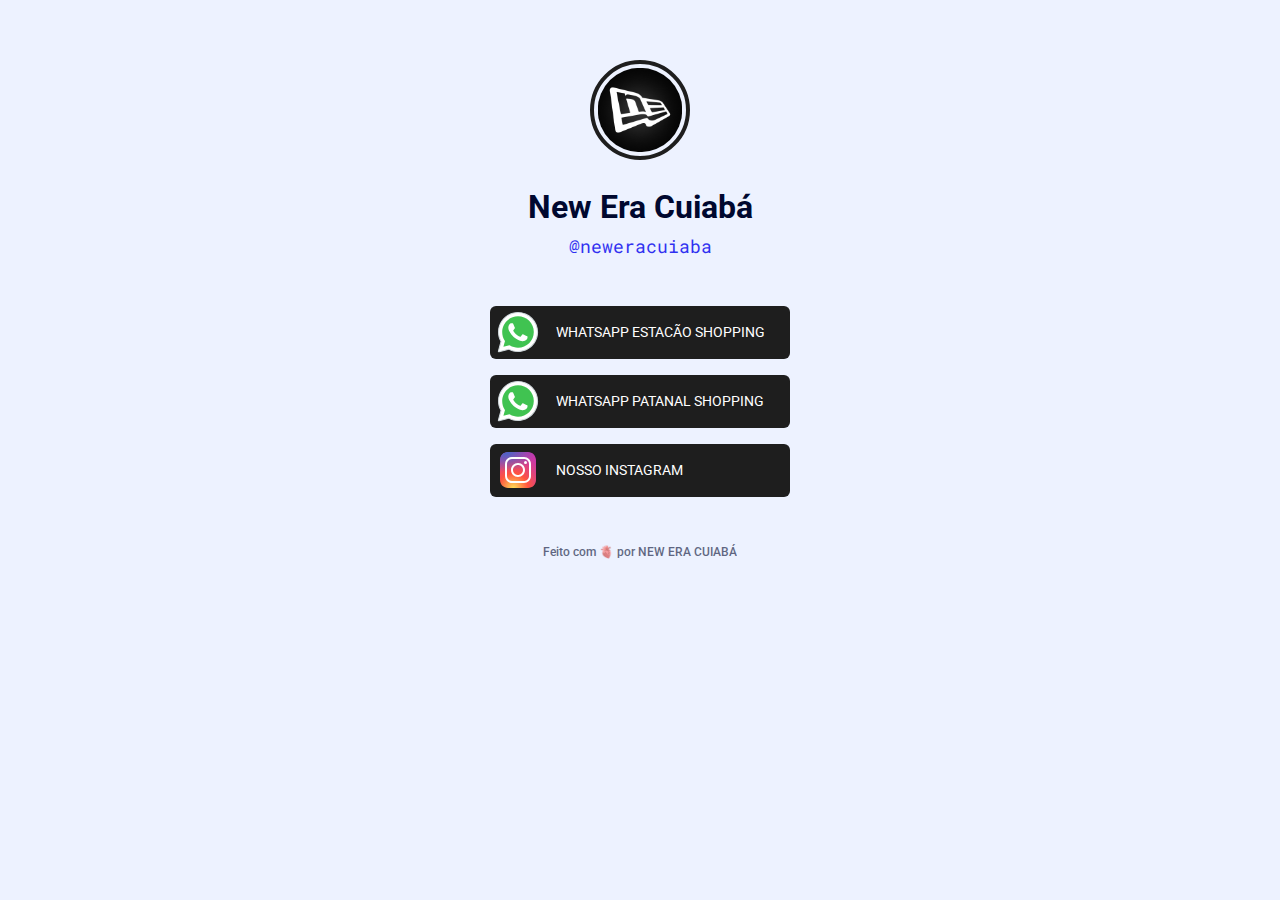
<file: index.html>
<!DOCTYPE html>
<html lang="en">
<head>
    <link rel="preconnect" href="https://fonts.googleapis.com">
    <link rel="preconnect" href="https://fonts.gstatic.com" crossorigin>
    <meta charset="UTF-8">
    <meta name="viewport" content="width=device-width, initial-scale=1.0">
    <link rel="shortcut icon" href="./src/img/avatar.jpg" type="image/x-icon" />
    <link rel="stylesheet" href="style.css">

    
    <title>New Era Links</title>
    <link href="https://fonts.googleapis.com/css2?family=Merriweather+Sans:ital,wght@0,500;0,700;1,400&family=Roboto+Mono:wght@400;600&family=Roboto:wght@500;700&display=swap" rel="stylesheet">
</head>
<body class="none">
    <div class="container">
        <a href="https://www.instagram.com/neweracuiaba/" target="_blank"><img src="./src/img/avatar.jpg" alt="NEW ERA CUIABÁ" id="avatar"></a>
        <h1>New Era Cuiabá</h1>
        <p class="username"> <a href="https://www.instagram.com/neweracuiaba/">@neweracuiaba</a></p>
        <ul>
            <li class="box"><a class="link" href="https://api.whatsapp.com/send?phone=5565993272692" target="_blank"> <img class="whats"src="./src/img/icons8-whatsapp.svg" alt="logo whatsapp"> <p>Whatsapp Estacão Shopping</p> </a></li>
            <li class="box"><a class="link" href="https://api.whatsapp.com/send?phone=5565993505510" target="_blank"><img class="whats"src="./src/img/icons8-whatsapp.svg" alt="logo whatsapp"> <p> Whatsapp Patanal Shopping</p></a></li>
          <!-- COMENTADO POIS AINDA NÃO TEM CATALOGO <li class="box"><a class="link" href="catalogo.html" target="_blank"><img class="whats"src="./src/img/catalogo.svg" alt="logo catalogo"> <p>Nosso Catálogo (EM BREVE)</p> </a></li> -->
            <li class="box"><a class="link" href="https://www.instagram.com/neweracuiaba/" target="_blank"><img class="whats"src="./src/img/icons8-instagram.svg" alt="logo instagram"> <p>Nosso Instagram</p></a></li>
        </ul>
            <footer>
                
                              
                    <p>Feito com 🫀 por <a href="https://www.instagram.com/neweracuiaba/" target="_blank">NEW ERA CUIABÁ</a></p>
            </footer>
    </div>

</body>
</html>
</file>
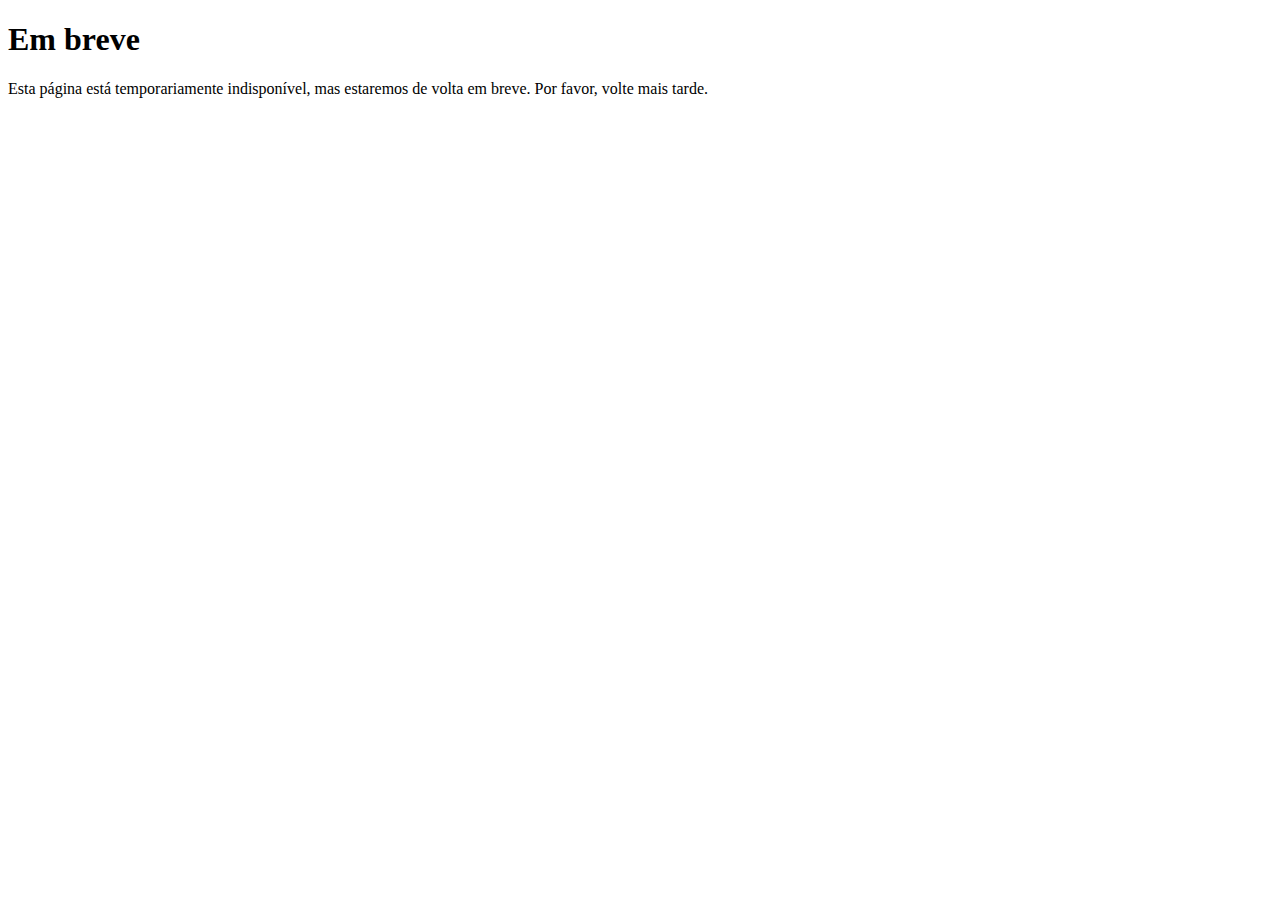
<file: catalogo.html>
<!DOCTYPE html>
<html>
  <head>
    <title>Em breve</title>
  </head>
  <body>
    <h1>Em breve</h1>
    <p>Esta página está temporariamente indisponível, mas estaremos de volta em breve. Por favor, volte mais tarde.</p>
  </body>
</html>
</file>
<file: style.css>
* {
        margin: 0;
        padding: 0;
        box-sizing: border-box;
    }

    a {
        text-decoration: none;
    }

    html {
        --bg-color: #EDF2FF;
        --text-color: #00082F;
        --primary-color: #1e1e1e;
        --primary-color-dark:#1c1c1c;

    }


    body.none{
        background:var(--bg-color);
        color: var(--text-color);
        font-family: 'Roboto', sans-serif;
    }

    body.dark-blue {
        --bg-color:#00082F;
        --text-color:#FFFFFF;
    }
    body.pink {
        --bg-color:#FFF0F6;
        --text-color:#1F000B;
        --primary-color:#D6336C;
        --primary-color-dark:#A61E4D;
    }
    body.pink-dark {
        --bg-color:#1F000B;
        --text-color:#FFFFFF;
        --primary-color:#D6336C;
        --primary-color-dark:#A61E4D;
    }

    .container {
        text-align: center;
        width: 18.75rem;
        margin: 3.75rem auto ;

    }

    #avatar {
        border-radius: 360%;
        width: 6.25rem;
        height: 6.25rem;
        padding: 0.23rem ;
        border: 0.25rem solid var(--primary-color);


    }

    h1{
        font-size: 32px;
        margin-top:  1.5rem;
        margin-bottom: 0.5rem;
        
    }
    .username {
        font-family: 'Roboto Mono', monospace;
        font-weight: 400;
        opacity: 0.8;
        font-size: 1.125rem;

    }

    ul {
        list-style: none;
        margin: 3rem 0;
       
    }



    ul li a{
        height: 3.31rem ;
        display: flex;
        align-items: center;
        justify-content: center;
        background: var(--primary-color);
        color: white;
        text-transform: uppercase;
        font-size: 0.875rem;
        margin-bottom: 1rem;
        border-radius: 0.375rem;
        transition: background 400ms;
        

    }
    /*pseudo-class para click*/
    ul li a:hover {
        background:var(--primary-color-dark) ;
    }

    .icons{
        display: flex;
        justify-content: center;
        align-items: center;
        margin-bottom: 3rem;
        width: 100%;
        gap: 1.75rem;
        height: 3rem;
        
    }
    .icons a{
        transition: 0.3s ease-in-out;

    }
    .icons a:hover {
        transform:scale(1.5);
    }
    .icons img{
        width: 3rem;
        height: 3rem;
    }


    footer {
        display:flex;
        flex-direction: column;
        align-items: center;
        justify-content: center;
        font-weight: 500;
        font-size: 0.75rem;

    }
    footer p{
        opacity: 0.6;
        transition: opacity 400ms;
        cursor: pointer;
    }
    footer p:hover {
        opacity: 1;
    }
    footer a{
        color: var(--text-color);
    }
    .whats {
        size: 14px;
        padding: 4px;
        display: flex;

    }
.link {
    display: flex;
    flex-direction: row;
    align-items: center;
    justify-content: flex-start;
    gap: 10px;
}
</file>
